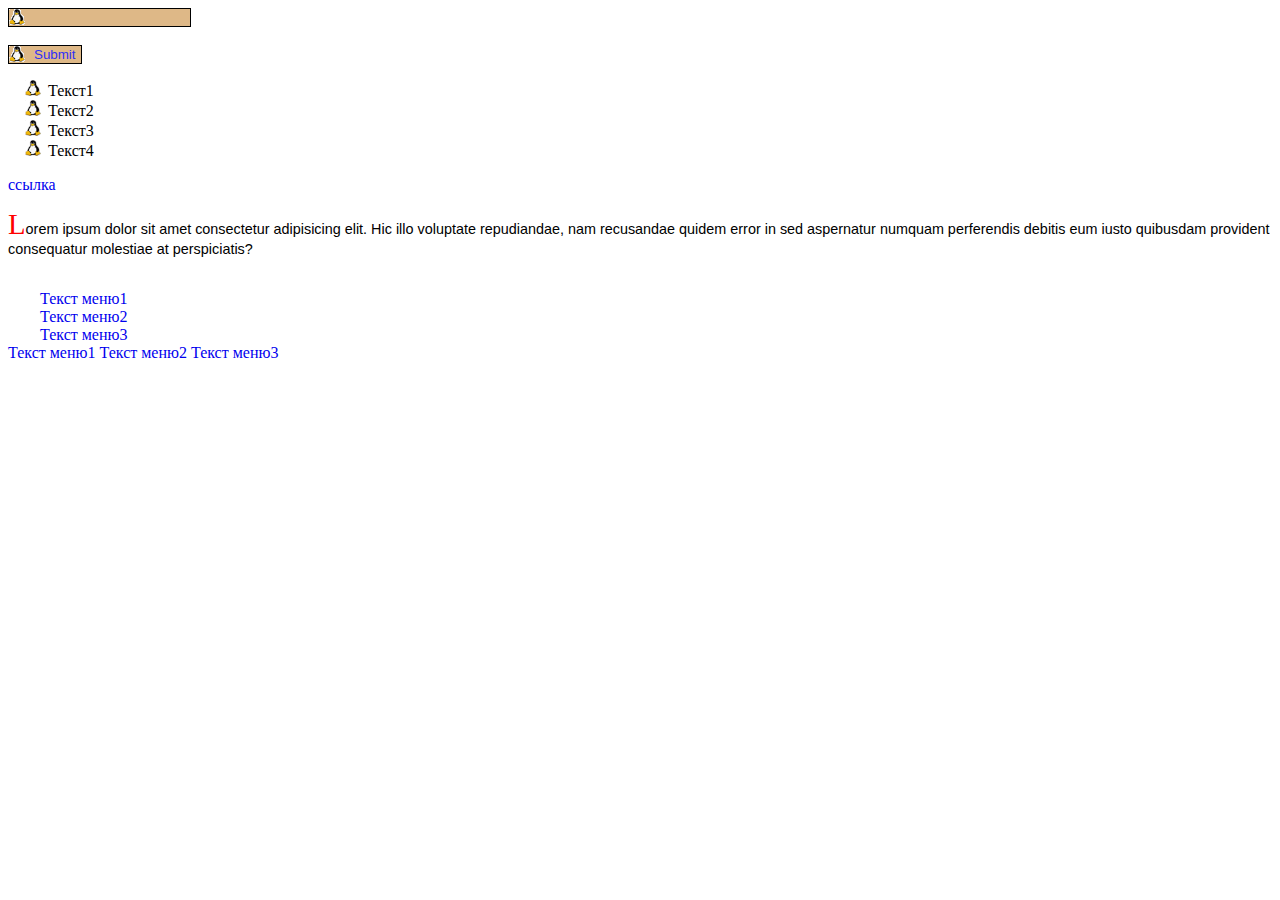
<file: index.html>
<!DOCTYPE html>
<html lang="en">

<head>
    <meta charset="UTF-8">
    <meta name="viewport" content="width=device-width, initial-scale=1.0">
    <title>Document</title>
    <link rel="stylesheet" type="text/css" href="style.css">
    <style type="text/css">
        .cc {
            background-color: burlywood;
            border: 1px solid black;
            color: rgb(47, 47, 247);
            background-image: url(lin.gif);
            background-repeat: no-repeat;
            text-indent: 19px;
        }

        .cx {
            background-color: burlywood;
            border: 1px solid black;
            color: rgb(47, 47, 247);
            background-image: url(lin.gif);
            background-repeat: no-repeat;
            text-indent: 19px;

        }

        .list {
            list-style-image: url(lin.gif);
        }

        a:link {
            text-decoration: none;
        }

        a:visited {
            text-decoration: none;
        }

        a:active {
            text-decoration: none;
        }

        a.linc:hover {
            font-size: 24px;
            font-weight: bold;
            color: red;
        }

        p {
            font-family: Arial, Helvetica, sans-serif;
            font-size: 90%;
        }

        P:first-letter {
            font-family: "Times New Roman", Times, serif;
            font-size: 200%;
            color: red;
        }

        a.linker:hover {
            padding-left: 20px;
            -webkit-transition: background-image 2s ease-in-out;
            transition: background-image 2s ease-in-out;
        }

        a.linker:hover::before {
            opacity: 1;
            transition: 2s;
        }

        a.linker::before {
            content: "\00a0\00a0\00a0";
            background-image: url(lin.gif);
            background-image: url(lin.gif);
            background-repeat: no-repeat;
            background-repeat: no-repeat;
            padding-left: 20px;
            opacity: 0;
            transition: 4s;
        }
        .mans:hover {
            padding-top: 39px;
            background-image: url(stud2.gif);
            background-position: center;
            background-repeat: no-repeat;
            vertical-align: -30px;
           
        }
        
    </style>
</head>

<body>
    <input type="text" name="" class="cc">
    <br />
    <br />
    <input type="submit" class="cx">
    <br />
    <ul class="list">
        <li>Текст1</li>
        <li>Текст2</li>
        <li>Текст3</li>
        <li>Текст4</li>
    </ul>
    <a href="https://www.youtube.com/watch?v=jU3SMH98bYA" class="linc">ссылка</a>
    <p>Lorem ipsum dolor sit amet consectetur adipisicing elit. Hic illo voluptate repudiandae, nam recusandae quidem
        error in sed aspernatur numquam perferendis debitis eum iusto quibusdam provident consequatur molestiae at
        perspiciatis?</p>
    <br />
    <a href="https://www.youtube.com/watch?v=jU3SMH98bYA" class="linker">Текст меню1</a>
    <br />
    <a href="https://www.youtube.com/watch?v=jU3SMH98bYA" class="linker">Текст меню2</a>
    <br />
    <a href="https://www.youtube.com/watch?v=jU3SMH98bYA" class="linker">Текст меню3</a>
    <br/>
    <a href="https://www.youtube.com/watch?v=jU3SMH98bYA" class="mans">Текст меню1</a>
    <a href="https://www.youtube.com/watch?v=jU3SMH98bYA" class="mans">Текст меню2</a>
    <a href="https://www.youtube.com/watch?v=jU3SMH98bYA" class="mans">Текст меню3</a>
</body>

</html>
</file>
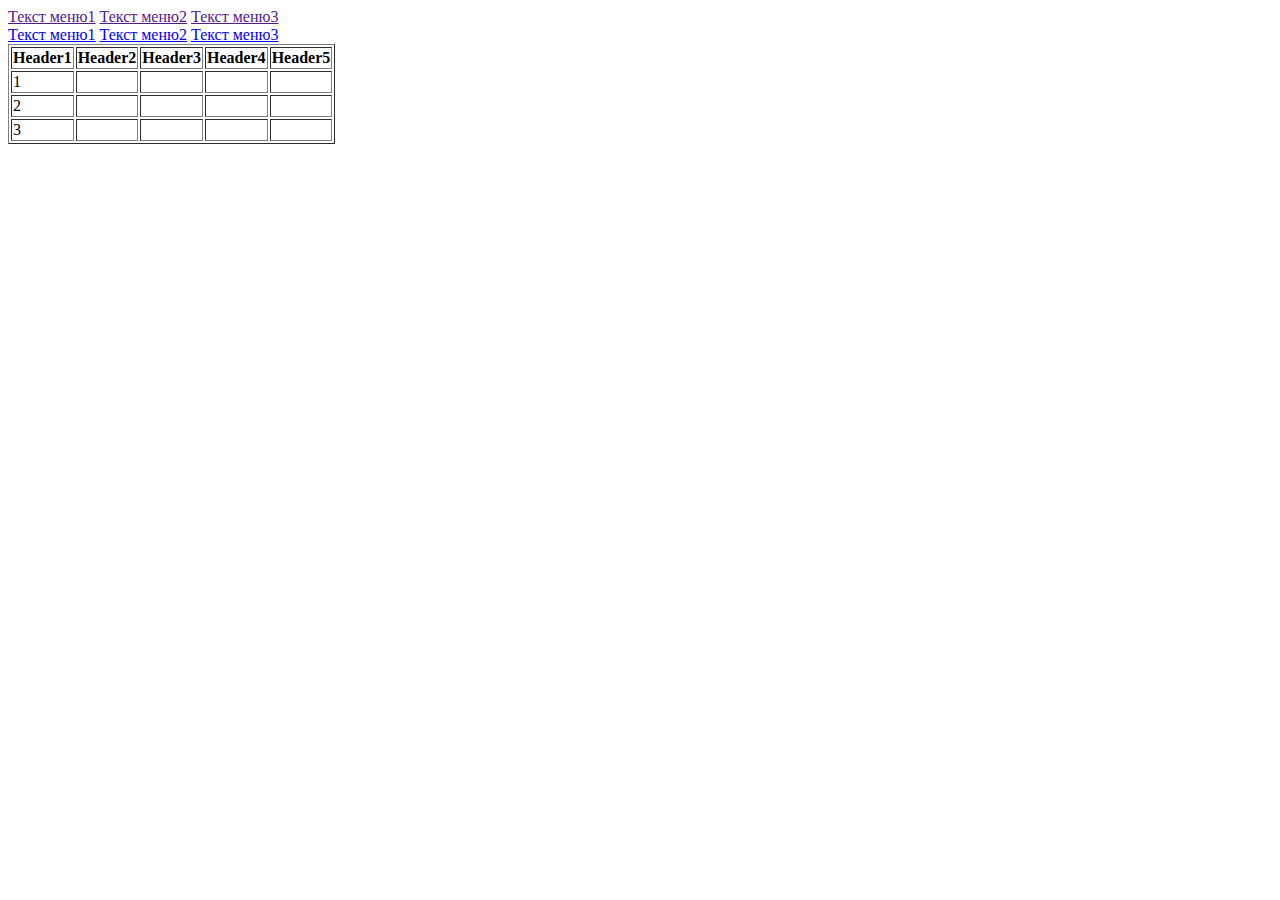
<file: index2.html>
<!DOCTYPE html>
<html lang="en">

<head>
    <meta charset="UTF-8">
    <meta name="viewport" content="width=device-width, initial-scale=1.0">
    <title>Document</title>
    <style>
        .mn a:hover {
            padding-top: 39px;
            background-image: url(stud2.gif);
            background-position: center;
            background-repeat: no-repeat;
            vertical-align: -30px;


        }

        #tb1 tr:hover {
            background: #1e5799;
            background: -moz-linear-gradient(top, #1e5799 0%, #2989d8 50%, #207cca 51%, #7db9e8 100%);
            background: -webkit-linear-gradient(top, #1e5799 0%, #2989d8 50%, #207cca 51%, #7db9e8 100%);
            background: linear-gradient(to bottom, #1e5799 0%, #2989d8 50%, #207cca 51%, #7db9e8 100%);
            filter: progid:DXImageTransform.Microsoft.gradient(startColorstr='#1e5799', endColorstr='#7db9e8', GradientType=0);

            color: #ffffff;
            transition: all 0.3s ease;
        }
    </style>
</head>

<body>
    <div class="mn">
        <a href="">Текст меню1</a>
        <a href="">Текст меню2</a>
        <a href="">Текст меню3</a>
    </div>
    <a href="https://www.youtube.com/watch?v=jU3SMH98bYA" class="mans">Текст меню1</a>
    <a href="https://www.youtube.com/watch?v=jU3SMH98bYA" class="mans">Текст меню2</a>
    <a href="https://www.youtube.com/watch?v=jU3SMH98bYA" class="mans">Текст меню3</a>

    <table id="tb1" border="1px">
        <tr>
            <th>Header1</th>
            <th>Header2</th>
            <th>Header3</th>
            <th>Header4</th>
            <th>Header5</th>
        </tr>
        <tr>
            <td>1</td>
            <td></td>
            <td></td>
            <td></td>
            <td></td>
        </tr>
        <tr>
            <td>2</td>
            <td></td>
            <td></td>
            <td></td>
            <td></td>
        </tr>
        <tr>
            <td>3</td>
            <td></td>
            <td></td>
            <td></td>
            <td></td>
        </tr>
    </table>
    
</body>

</html>
</file>
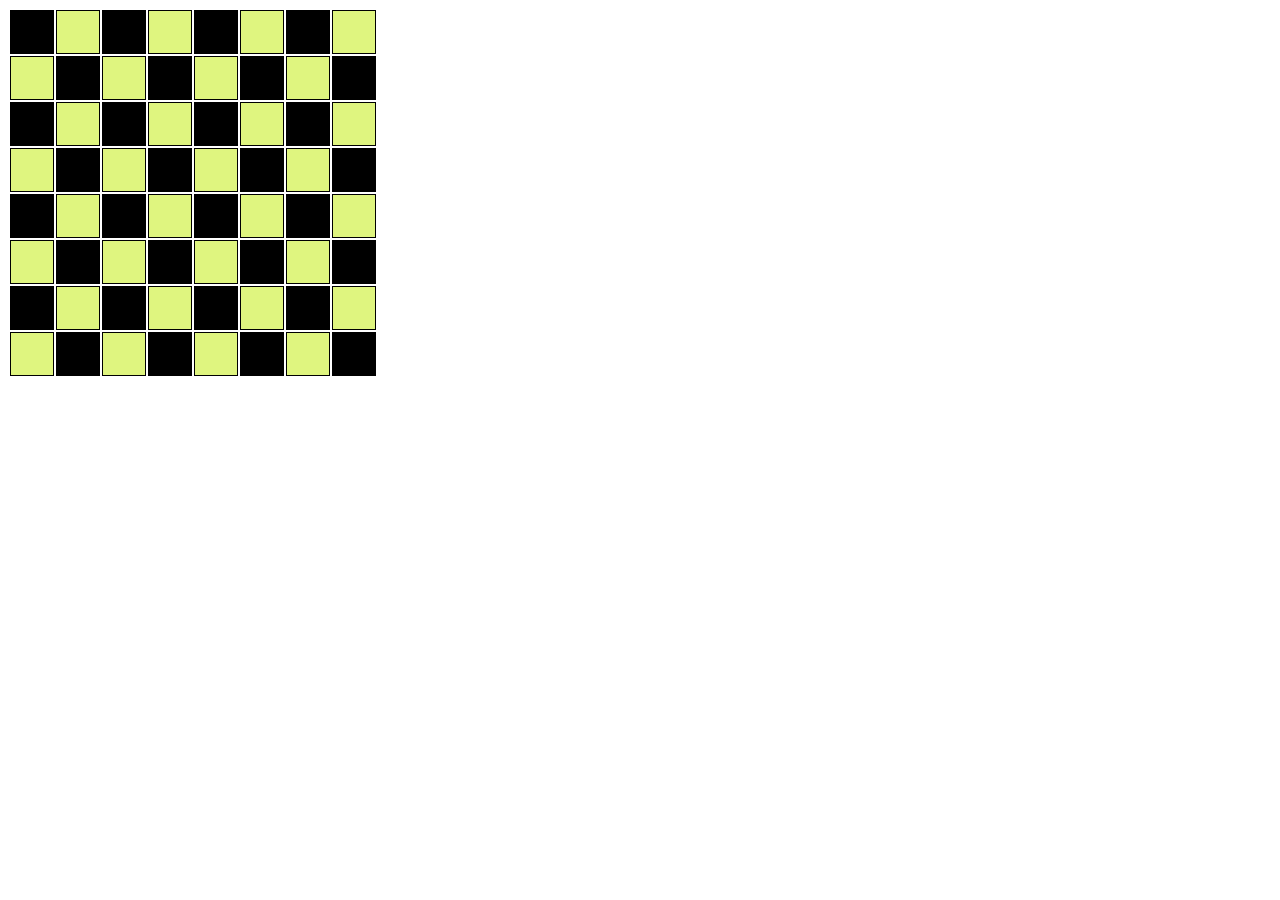
<file: index3.html>
<!DOCTYPE html>
<html lang="en">

<head>
    <meta charset="UTF-8">
    <meta name="viewport" content="width=device-width, initial-scale=1.0">
    <title>Document</title>
    <style>
        .tab td {
            border: 1px solid black;
            width: 40px;
            height: 40px;
            border-spacing: 0;
            background-color: black;
        }

        .tab tr:nth-child(even) td:nth-child(odd),
        .tab tr:nth-child(odd) td:nth-child(even) {

            background-color: rgb(223, 245, 127);
        }

        .tab td:hover {
            background: #1e5799;
            background: -moz-linear-gradient(top, #1e5799 0%, #2989d8 50%, #207cca 51%, #7db9e8 100%);
            background: -webkit-linear-gradient(top, #1e5799 0%, #2989d8 50%, #207cca 51%, #7db9e8 100%);
            background: linear-gradient(to bottom, #1e5799 0%, #2989d8 50%, #207cca 51%, #7db9e8 100%);
            filter: progid:DXImageTransform.Microsoft.gradient(startColorstr='#1e5799', endColorstr='#7db9e8', GradientType=0);
            transition: all 0.3s ease;
        }
        .tab td:hover{
            background-image: url(satanism_icon_160955.png);
            background-size: cover;
        }
    </style>
</head>

<body>
    <table class="tab">
        <tr>
            <td></td>
            <td></td>
            <td></td>
            <td></td>
            <td></td>
            <td></td>
            <td></td>
            <td></td>
        </tr>
        <tr>
            <td></td>
            <td></td>
            <td></td>
            <td></td>
            <td></td>
            <td></td>
            <td></td>
            <td></td>
        </tr>
        <tr>
            <td></td>
            <td></td>
            <td></td>
            <td></td>
            <td></td>
            <td></td>
            <td></td>
            <td></td>
        </tr>
        <tr>
            <td></td>
            <td></td>
            <td></td>
            <td></td>
            <td></td>
            <td></td>
            <td></td>
            <td></td>
        </tr>
        <tr>
            <td></td>
            <td></td>
            <td></td>
            <td></td>
            <td></td>
            <td></td>
            <td></td>
            <td></td>
        </tr>
        <tr>
            <td></td>
            <td></td>
            <td></td>
            <td></td>
            <td></td>
            <td></td>
            <td></td>
            <td></td>
        </tr>
        <tr>
            <td></td>
            <td></td>
            <td></td>
            <td></td>
            <td></td>
            <td></td>
            <td></td>
            <td></td>
        </tr>
        <tr>
            <td></td>
            <td></td>
            <td></td>
            <td></td>
            <td></td>
            <td></td>
            <td></td>
            <td></td>
        </tr>
    </table>
</body>

</html>
</file>
<file: style.css>
.xx {
    text-shadow: 2px 2px 6px #00b1c1, -2px -2px 6px #00b1c1, -2px 2px 6px #00b1c1, 2px -2px 6px #00b1c1;
}
</file>
